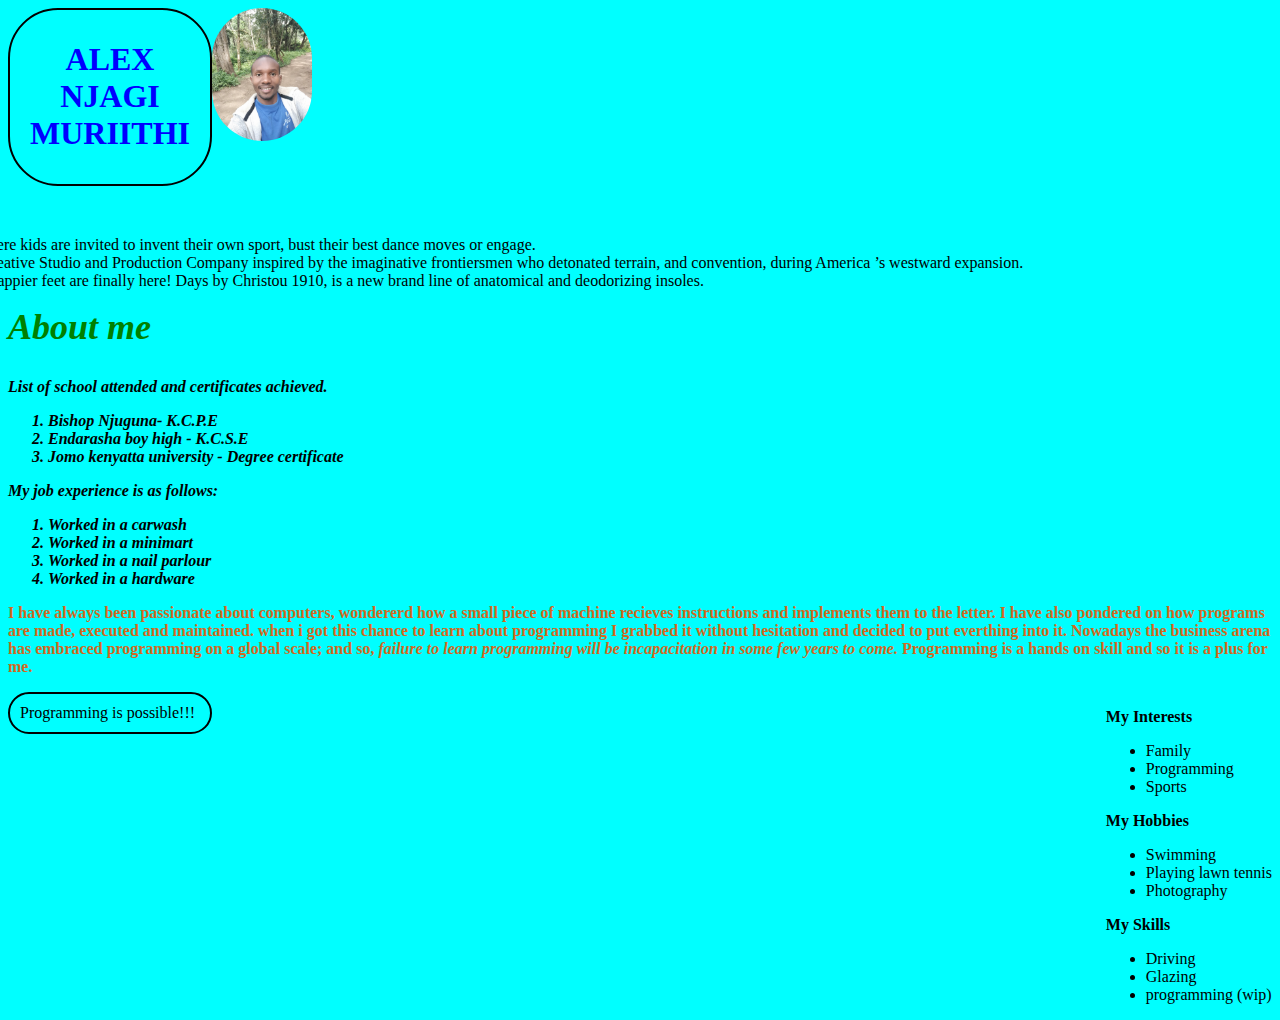
<file: index.html>
<!DOCTYPE html>
<html lang="en">
<head>
  <meta charset="UTF-8">
  <meta http-equiv="X-UA-Compatible" content="IE=edge">
  <meta name="viewport" content="width=device-width, initial-scale=1.0">
  <title>ALEX web portfolio</title>
  <link rel="stylesheet" href="css/style.css">
</head>
  <body>
    <div class="test-box"><h1>ALEX NJAGI MURIITHI</h1></div>
  <img src="image/IMG_20200226_111340.jpg" alt="picture of ALEX">

    <div class="intro">
      <p>Here is a list with live links.
        <ul>
          <li> <span class="nike">Nike play lab click </span><a href="https://www.awwwards.com/sites/nike-playlab">Nikeplaylab.</a>  an online challenge where kids are invited to invent their own sport, bust their best dance moves or engage.</li>
          <li> <span class="nike">wildcatter </span>check out <a href="https://www.awwwards.com/sites/wildcatter">wildcatter</a> Wildcatter is a hybrid Creative Studio and Production Company inspired by the imaginative frontiersmen who detonated terrain, and convention, during America ’s westward expansion.</li>
          <li>  <span class="nike">Oh happy days</span>  check out <a href="https://days.christou1910.com/en/">Oh happy days</a> The days for happier feet are finally here! Days by Christou 1910, is a new brand line of anatomical and deodorizing insoles.</li>
        </ul>
      </p>
    </div>
    <div class="school">
  <h2><span class="sl"><h2>About me</h2></span></h2>
    <p>
      List of school attended and certificates achieved.
      <ol>
          <li>Bishop Njuguna- K.C.P.E</li>
          <li>Endarasha boy high - K.C.S.E</li>
          <li>Jomo kenyatta university - Degree certificate</li>
      </ol>
    </p>
  
  </div>
    <DIV class="school">
    <p>
      My job experience is as follows:
      <ol>
        <li>Worked in a carwash</li>
        <li> Worked in a minimart</li>
        <li>Worked in a nail parlour</li>
        <li>Worked in a hardware</li>
      </ol>
    </p>
  </div>
<div>
  <p class="passionate">
    I have always been passionate about computers, wondererd how a small piece of machine recieves instructions and implements them to the letter. I have also pondered on how programs are made, executed and maintained. when i got this chance to learn about programming I grabbed it without hesitation and decided to put everthing into it. Nowadays the business arena has embraced programming on a global scale; and so, <em>failure to learn programming will be incapacitation in some few years to come.</em> Programming is a hands on skill and so it is a plus for me.
  </p>
  </div>
  <div class="interest">
  <p>
    <strong> My Interests</strong>
     <ul>
        <li>Family</li>
        <li>Programming</li>
        <li>Sports</li>
    </ul>
  </p> 
  <p>
    <strong>My Hobbies</strong>
      <ul>
        <li>Swimming</li>
        <li>Playing lawn tennis</li>
        <li>Photography</li>
      </ul>
  </p>
  <p>
    <strong> My Skills</strong>
      <ul>
        <li>Driving</li>
        <li>Glazing</li>
        <li>programming (wip)</li>
      </ul>
  </p>
    </div>
    <div class="test-box">Programming is possible!!!</div>
    </body>
</html>
</file>
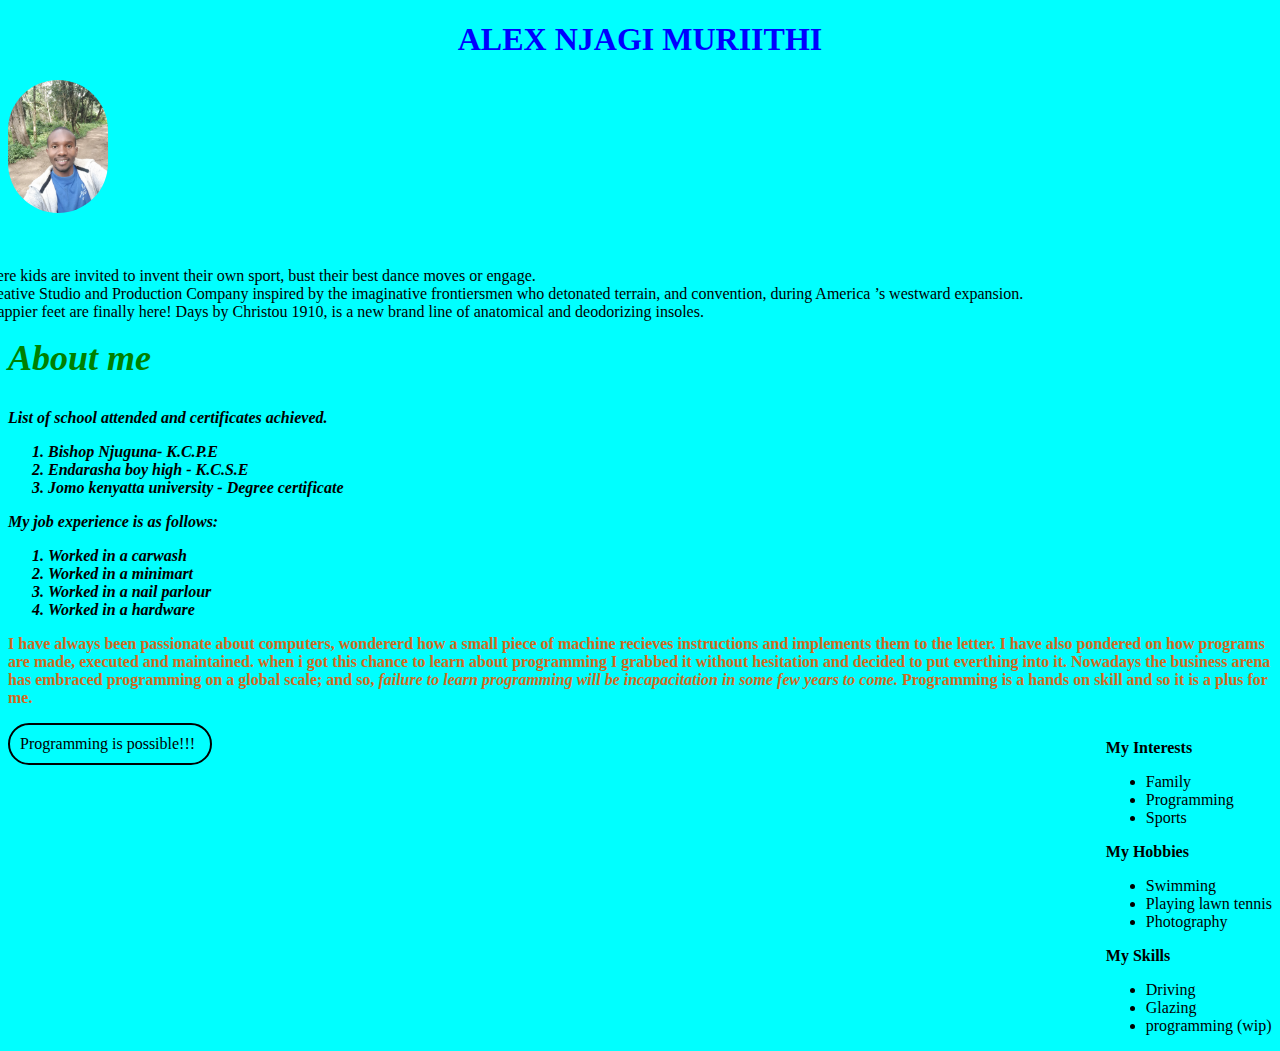
<file: portfolio.html>
<!DOCTYPE html>
<html lang="en">
<head>
  <meta charset="UTF-8">
  <meta http-equiv="X-UA-Compatible" content="IE=edge">
  <meta name="viewport" content="width=device-width, initial-scale=1.0">
  <title>ALEX web portfolio</title>
  <link rel="stylesheet" href="css/style.css">
</head>
  <body>
  <h1>ALEX NJAGI MURIITHI</h1>
  <img src="image/IMG_20200226_111340.jpg" alt="picture of ALEX">

    <div class="intro">
      <p>Here is a list with live links.
        <ul>
          <li> <span class="nike">Nike play lab click </span><a href="https://www.awwwards.com/sites/nike-playlab">Nikeplaylab.</a>  an online challenge where kids are invited to invent their own sport, bust their best dance moves or engage.</li>
          <li> <span class="nike">wildcatter </span>check out <a href="https://www.awwwards.com/sites/wildcatter">wildcatter</a> Wildcatter is a hybrid Creative Studio and Production Company inspired by the imaginative frontiersmen who detonated terrain, and convention, during America ’s westward expansion.</li>
          <li>  <span class="nike">Oh happy days</span>  check out <a href="https://days.christou1910.com/en/">Oh happy days</a> The days for happier feet are finally here! Days by Christou 1910, is a new brand line of anatomical and deodorizing insoles.</li>
        </ul>
      </p>
    </div>
    <div class="school">
  <h2><span class="sl"><h2>About me</h2></span></h2>
    <p>
      List of school attended and certificates achieved.
      <ol>
          <li>Bishop Njuguna- K.C.P.E</li>
          <li>Endarasha boy high - K.C.S.E</li>
          <li>Jomo kenyatta university - Degree certificate</li>
      </ol>
    </p>
  
  </div>
    <DIV class="school">
    <p>
      My job experience is as follows:
      <ol>
        <li>Worked in a carwash</li>
        <li> Worked in a minimart</li>
        <li>Worked in a nail parlour</li>
        <li>Worked in a hardware</li>
      </ol>
    </p>
  </div>
<div>
  <p class="passionate">
    I have always been passionate about computers, wondererd how a small piece of machine recieves instructions and implements them to the letter. I have also pondered on how programs are made, executed and maintained. when i got this chance to learn about programming I grabbed it without hesitation and decided to put everthing into it. Nowadays the business arena has embraced programming on a global scale; and so, <em>failure to learn programming will be incapacitation in some few years to come.</em> Programming is a hands on skill and so it is a plus for me.
  </p>
  </div>
  <div class="interest">
  <p>
    <strong> My Interests</strong>
     <ul>
        <li>Family</li>
        <li>Programming</li>
        <li>Sports</li>
    </ul>
  </p> 
  <p>
    <strong>My Hobbies</strong>
      <ul>
        <li>Swimming</li>
        <li>Playing lawn tennis</li>
        <li>Photography</li>
      </ul>
  </p>
  <p>
    <strong> My Skills</strong>
      <ul>
        <li>Driving</li>
        <li>Glazing</li>
        <li>programming (wip)</li>
      </ul>
  </p>
    </div>
    <div class="test-box">Programming is possible!!!</div>
    </body>
</html>
</file>
<file: css/style.css>
.test-box {
  width: 50%;
  margin: auto;
  border: 3px solid black;
  border-radius: 50px;
  padding: 10px;
}
h1 {
  text-align: center ;
  color: blue;
}

img {
  width: 100px;
  border-radius: 100px;
}

.intro {
width: 1680px;
float: right;
}

.nike {
  font-weight: bold;
}

.wild {
  font-weight: bold;
}

.sl {
  color: green;
}
.school {
  font-size: medium;
  font-weight: bolder;
  font-style: italic;
}
.passionate {
  font-weight: bold;
  color: chocolate;
}

.interest {
  float: right;
}
.test-box {
  border: 2px solid black;
width: 180px;
float: inline-start;
}
body {
  background-color: cyan;
}
</file>
